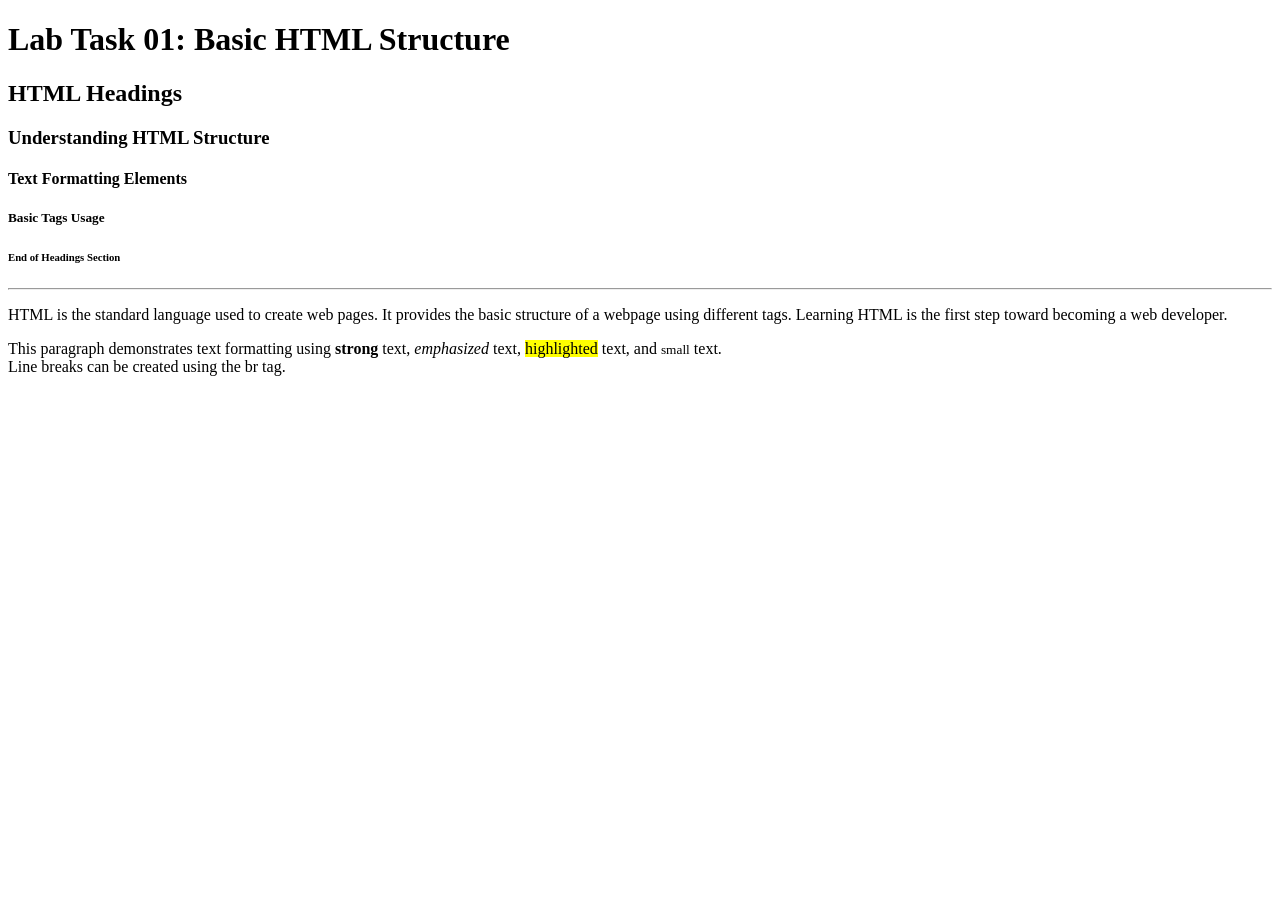
<file: 16_task1.html>
<!DOCTYPE html>
<html lang="en">
<head>
    
    <meta charset="UTF-8">
    <meta name="description" content="Lab Task 01: Basic HTML Structure and Text Formatting">
    <title>Lab Task 01 - Basic HTML</title>
</head>

<body>
   
    <h1>Lab Task 01: Basic HTML Structure</h1>

    
    <h2>HTML Headings</h2>
    <h3>Understanding HTML Structure</h3>
    <h4>Text Formatting Elements</h4>
    <h5>Basic Tags Usage</h5>
    <h6>End of Headings Section</h6>

   
    <hr>

   
    <p>
        HTML is the standard language used to create web pages.
        It provides the basic structure of a webpage using different tags.
        Learning HTML is the first step toward becoming a web developer.
    </p>

    <p>
        This paragraph demonstrates text formatting using 
        <strong>strong</strong> text, 
        <em>emphasized</em> text, 
        <mark>highlighted</mark> text, 
        and <small>small</small> text.
        <br>
        Line breaks can be created using the br tag.
    </p>

   
</body>
</html>
</file>
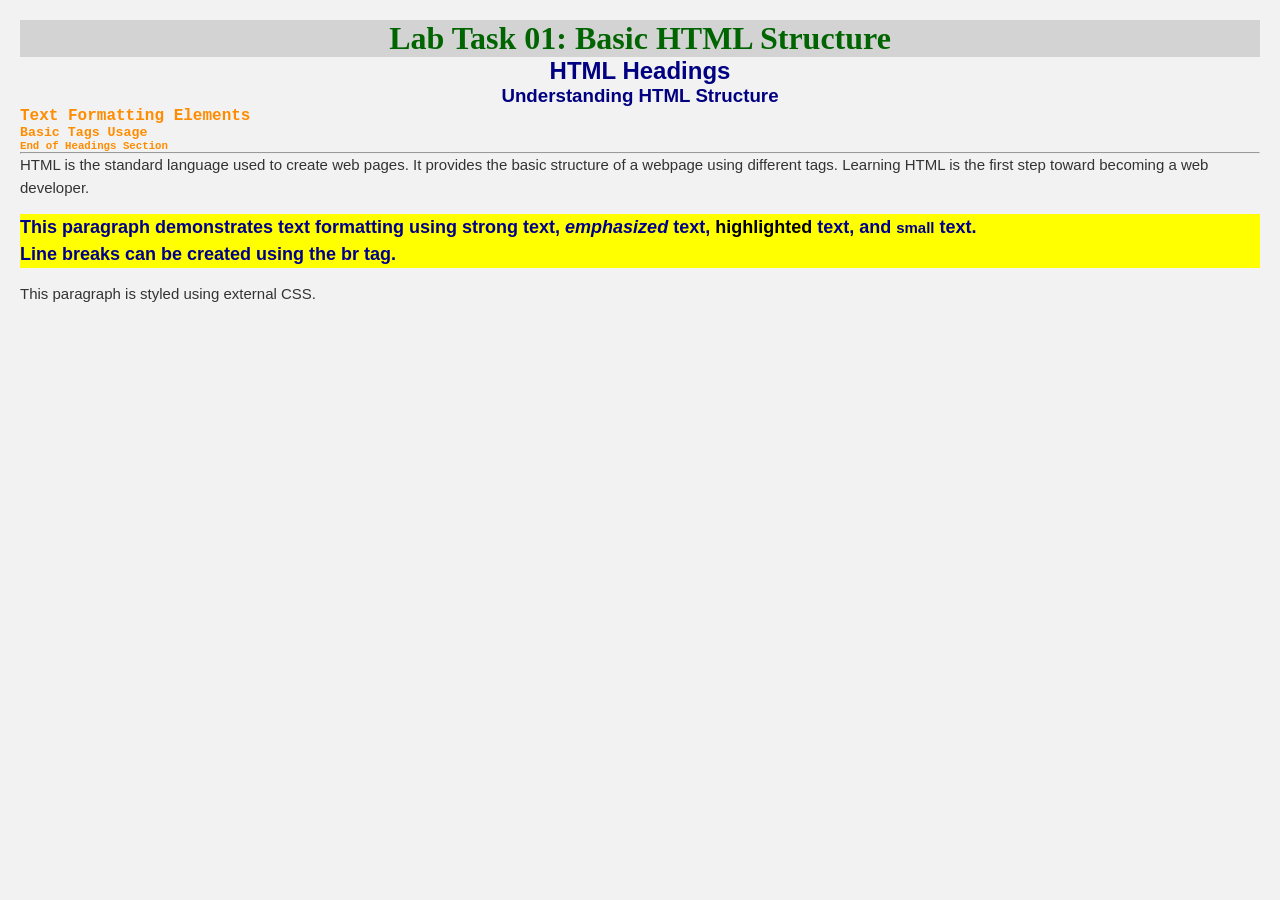
<file: csstask1.html>
<!DOCTYPE html>
<html lang="en">
<head>
    <meta charset="UTF-8">
    <meta name="description" content="Lab Task 01: Basic HTML Structure and Text Formatting">
    <title>Lab Task 01 - Basic HTML</title>

    <!-- Internal CSS -->
    <style>
        /* Universal selector */
        * {
            margin: 0;
            padding: 0;
            box-sizing: border-box;
        }

        /* Element selectors */
        p {
            font-size: 16px;
            color: #333;
            margin-bottom: 15px;
        }

        h2, h3 {
            text-align: center;
            color: navy;
            font-family: Arial, sans-serif;
        }

        /* Class selector */
        .highlight {
            background-color: yellow;
            font-family: 'Verdana', sans-serif;
            font-size: 18px;
            color: darkred;
        }

        /* ID selector */
        #mainTitle {
            font-family: 'Georgia', serif;
            text-align: center;
            font-size: 32px;
            color: darkgreen;
        }
    </style>

    <!-- External CSS -->
    <link rel="stylesheet" href="style.css">
</head>

<body>

    <!-- ID selector + inline CSS -->
    <h1 id="mainTitle" style="background-color: lightgray;">Lab Task 01: Basic HTML Structure</h1>

    <!-- Element selectors -->
    <h2>HTML Headings</h2>
    <h3>Understanding HTML Structure</h3>
    <h4>Text Formatting Elements</h4>
    <h5>Basic Tags Usage</h5>
    <h6>End of Headings Section</h6>

    <hr>

    <!-- Paragraphs -->
    <p>
        HTML is the standard language used to create web pages.
        It provides the basic structure of a webpage using different tags.
        Learning HTML is the first step toward becoming a web developer.
    </p>

    <!-- Paragraph using class selector -->
    <p class="highlight">
        This paragraph demonstrates text formatting using 
        <strong>strong</strong> text, 
        <em>emphasized</em> text, 
        <mark>highlighted</mark> text, 
        and <small>small</small> text.
        <br>
        Line breaks can be created using the br tag.
    </p>

    <!-- Another paragraph styled externally -->
    <p>This paragraph is styled using external CSS.</p>

</body>
</html>
</file>
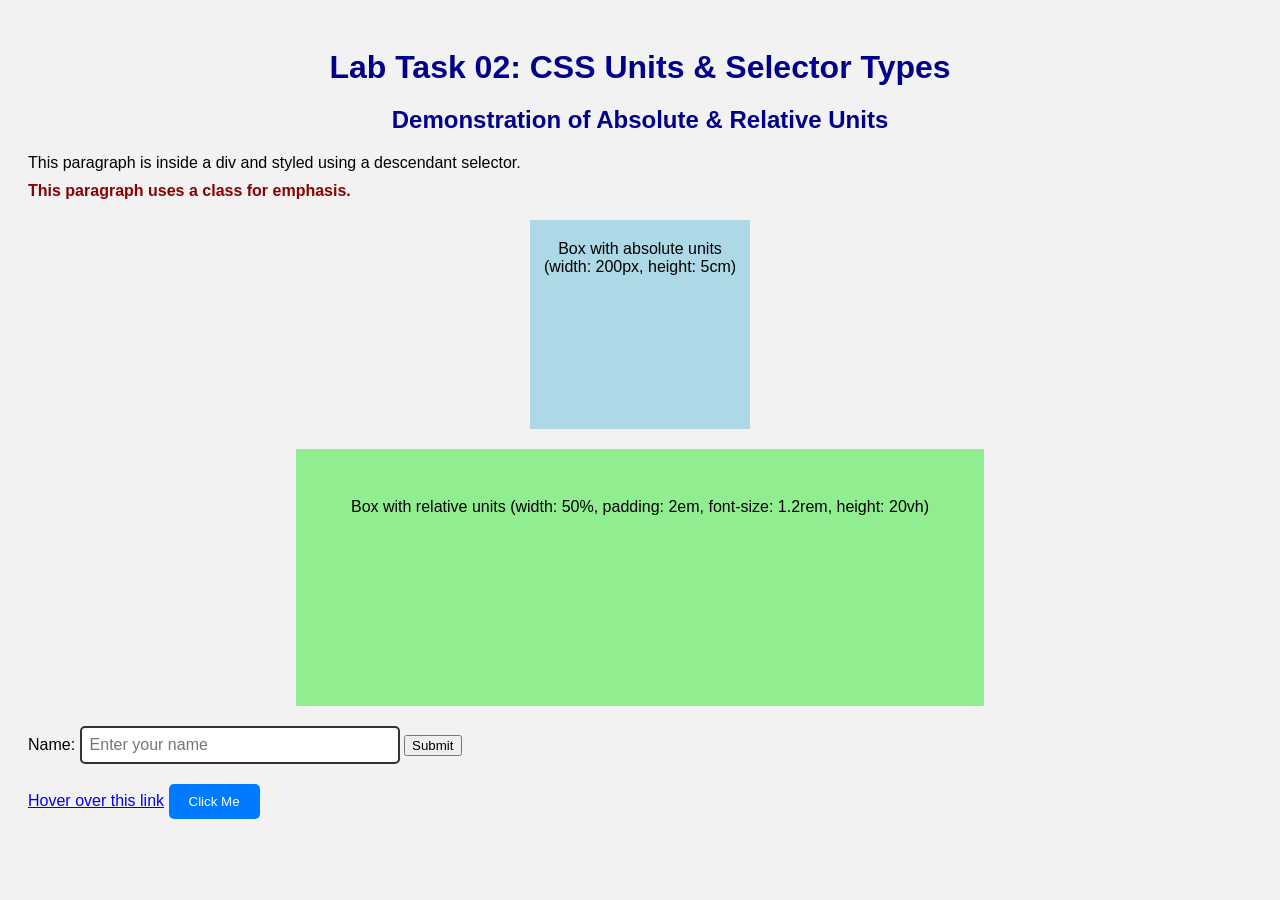
<file: csstask2.html>
<!DOCTYPE html>
<html lang="en">
<head>
    <meta charset="UTF-8">
    <meta name="description" content="Lab Task 02: CSS Units and Selector Types">
    <title>Lab Task 02 - CSS Units & Selectors</title>
    
    <link rel="stylesheet" href="csstask2style.css">
</head>
<body>

    <header>
    
        <h1>Lab Task 02: CSS Units & Selector Types</h1>
        <h2>Demonstration of Absolute & Relative Units</h2>
    </header>

    <main>
      
        <div class="content">
            <p>This paragraph is inside a div and styled using a descendant selector.</p>
            <p class="highlight">This paragraph uses a class for emphasis.</p>
        </div>

    
        <div class="box-absolute">
            <p>Box with absolute units (width: 200px, height: 5cm)</p>
        </div>

        <!-- Relative units: %, em, rem, vh -->
        <div class="box-relative">
            <p>Box with relative units (width: 50%, padding: 2em, font-size: 1.2rem, height: 20vh)</p>
        </div>

        <!-- Attribute selector: input[type="text"] -->
        <form>
            <label for="name">Name:</label>
            <input type="text" id="name" placeholder="Enter your name">
            <button type="submit">Submit</button>
        </form>

        <!-- Links and buttons for pseudo-classes -->
        <a href="#">Hover over this link</a>
        <button class="btn">Click Me</button>
    </main>

</body>
</html>
</file>
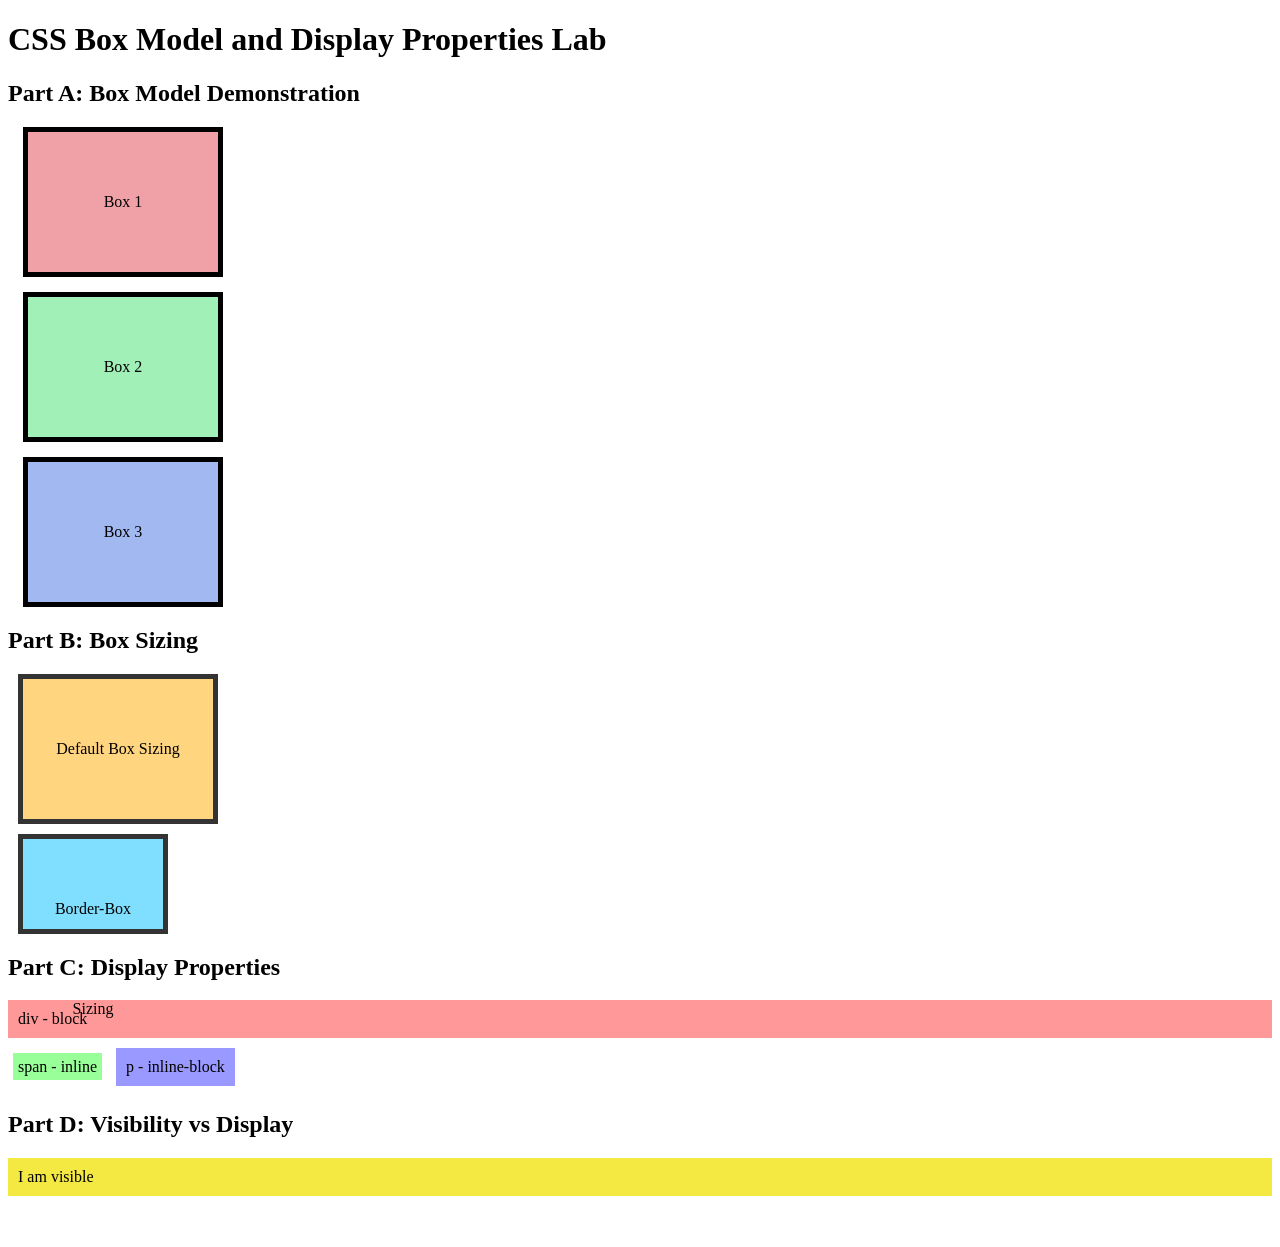
<file: csstask3.html>
<!DOCTYPE html>
<html lang="en">
<head>
    <meta charset="UTF-8">
    <meta name="viewport" content="width=device-width, initial-scale=1.0">
    <title>CSS Box Model and Display Properties</title>
    <link rel="stylesheet" href="cssstyle3.css">
</head>
<body>
    <h1>CSS Box Model and Display Properties Lab</h1>

    <!-- Part A: Box Model Demonstration -->
    <section>
        <h2>Part A: Box Model Demonstration</h2>
        <div class="box box1">Box 1</div>
        <div class="box box2">Box 2</div>
        <div class="box box3">Box 3</div>
    </section>

    <!-- Part B: Box Sizing -->
    <section>
        <h2>Part B: Box Sizing</h2>
        <div class="box default-box">Default Box Sizing</div>
        <div class="box border-box">Border-Box Sizing</div>
    </section>

    <!-- Part C: Display Properties -->
    <section>
        <h2>Part C: Display Properties</h2>
        <div class="display-block">div - block</div>
        <span class="display-inline">span - inline</span>
        <p class="display-inline-block">p - inline-block</p>
        <div class="display-none">This div is display: none</div>
    </section>

    <!-- Part D: Visibility vs Display -->
    <section>
        <h2>Part D: Visibility vs Display</h2>
        <div class="visible-box">I am visible</div>
        <div class="hidden-box">I am hidden with visibility: hidden</div>
        <div class="none-box">I am hidden with display: none</div>
    </section>
</body>
</html>
</file>
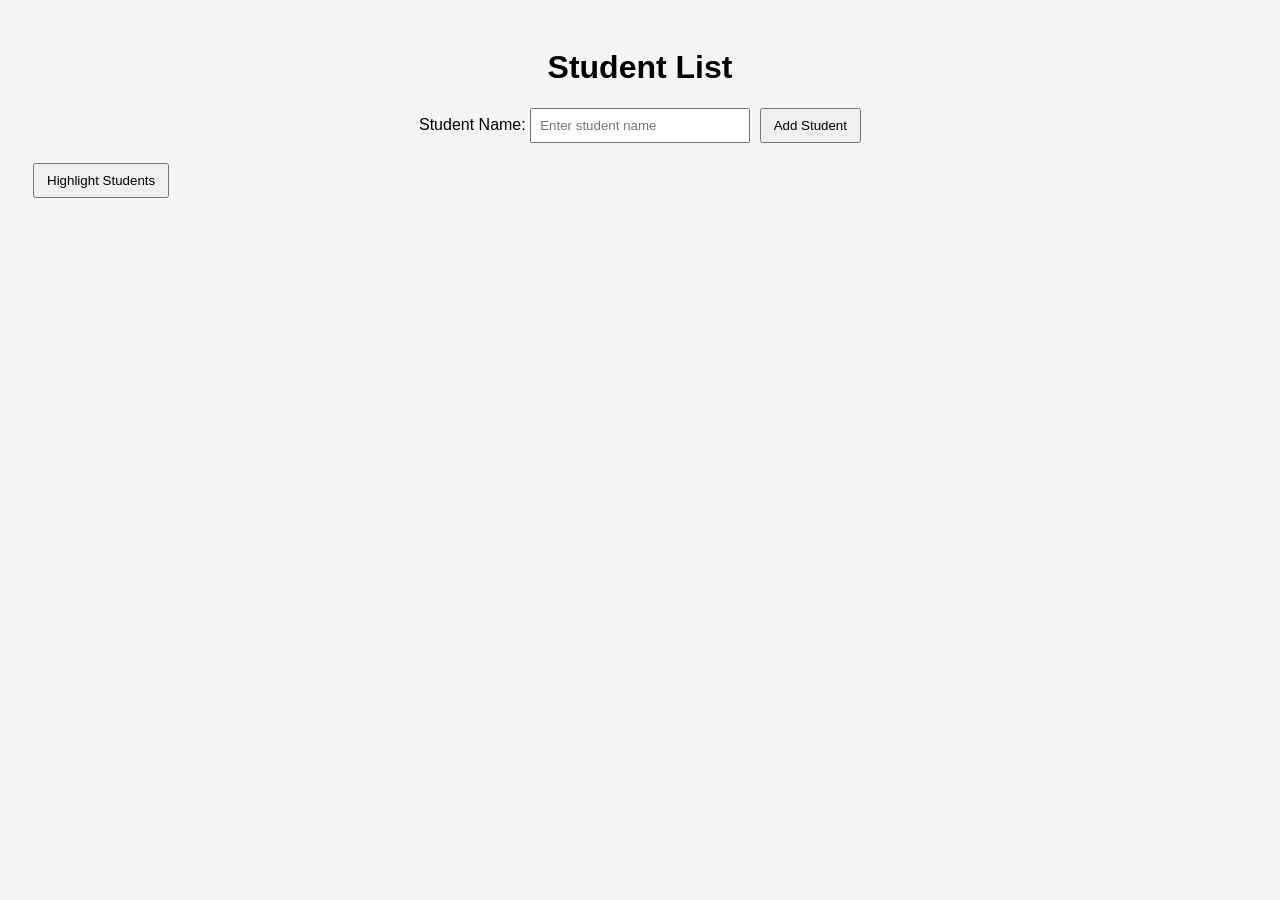
<file: dom.html>
<!DOCTYPE html> 
<html lang="en"> 
<head> 
<meta charset="UTF-8"> 
<title>Student List DOM Practice</title> 
<link rel="stylesheet" href="dom.css">
</head> 
<body> 
    <h1>Student List</h1> 
 
    <!-- Student Form --> 
    <form id="student-form"> 
        <label for="student-name">Student Name:</label> 
        <input type="text" id="student-name" placeholder="Enter student name"> 
        <button type="submit">Add Student</button> 
    </form> 
 
    <!-- Student List --> 
    <ul id="student-list"> 
        <!-- New students will be added here --> 
    </ul> 
 
    <!-- JS file --> 
    <script src="dom.js"></script> 
</body> 
</html>
</file>
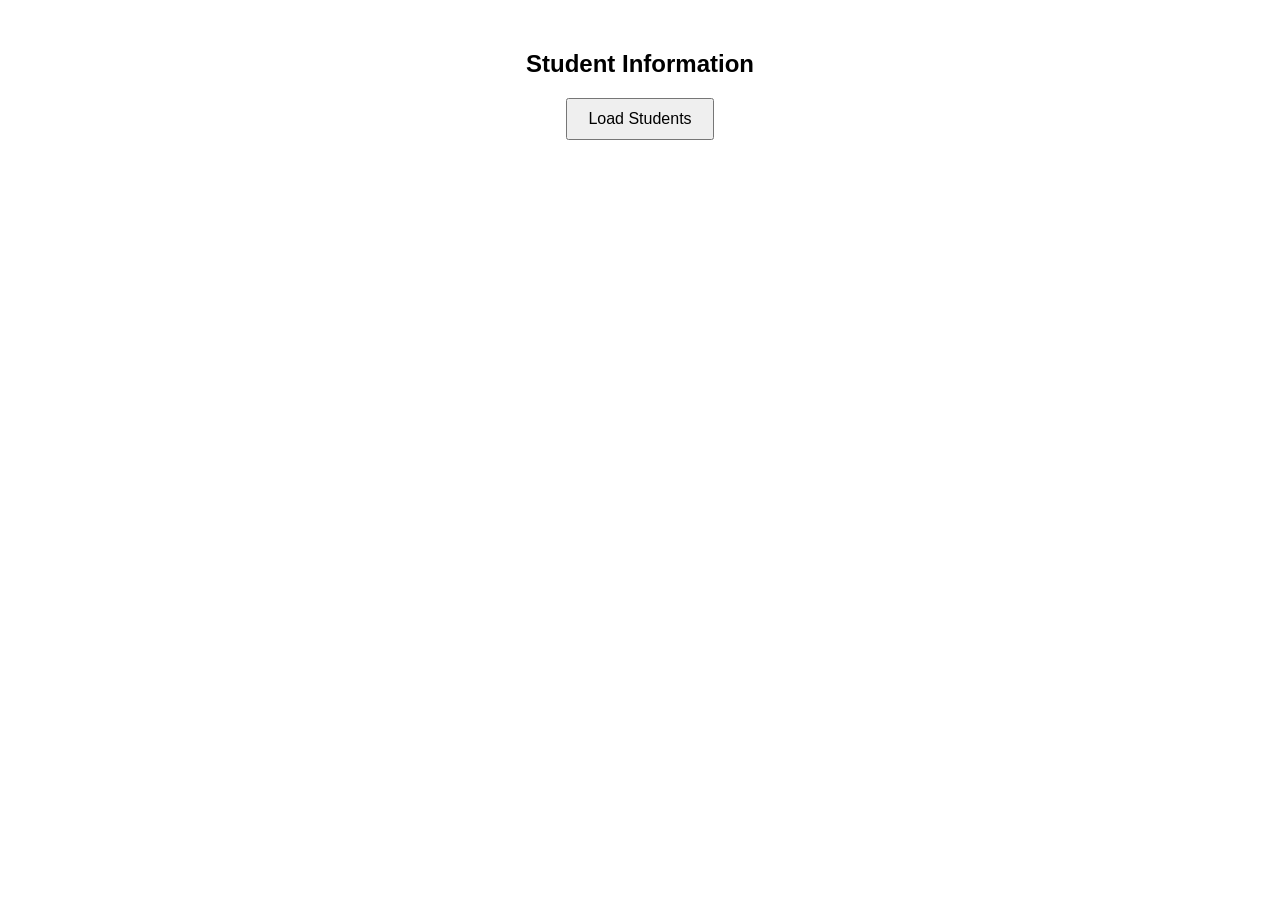
<file: finaljsonajax.html>
<!DOCTYPE html>
<html>
<head>
    <title>Student Info AJAX App</title>
    <style>
        body {
            font-family: Arial;
            text-align: center;
            margin-top: 50px;
        }
        button {
            padding: 10px 20px;
            font-size: 16px;
            cursor: pointer;
        }
        #output {
            margin-top: 20px;
        }
        .student {
            border: 1px solid #ccc;
            padding: 10px;
            margin: 10px auto;
            width: 300px;
            border-radius: 8px;
        }
    </style>
</head>
<body>

    <h2>Student Information</h2>
    <button onclick="fetchData()">Load Students</button>

    <div id="output"></div>

    <script>
        function fetchData() {
            var xhr = new XMLHttpRequest();

            xhr.open("GET", "data.php", true);

            xhr.onload = function() {
                if (this.status == 200) {
                    var students = JSON.parse(this.responseText);

                    var output = "";

                    students.forEach(function(student) {
                        output += `
                            <div class="student">
                                <h3>${student.name}</h3>
                                <p><strong>ID:</strong> ${student.id}</p>
                                <p><strong>Department:</strong> ${student.department}</p>
                                <p><strong>CGPA:</strong> ${student.cgpa}</p>
                            </div>
                        `;
                    });

                    document.getElementById("output").innerHTML = output;
                }
            };

            xhr.send();
        }
    </script>

</body>
</html>
</file>
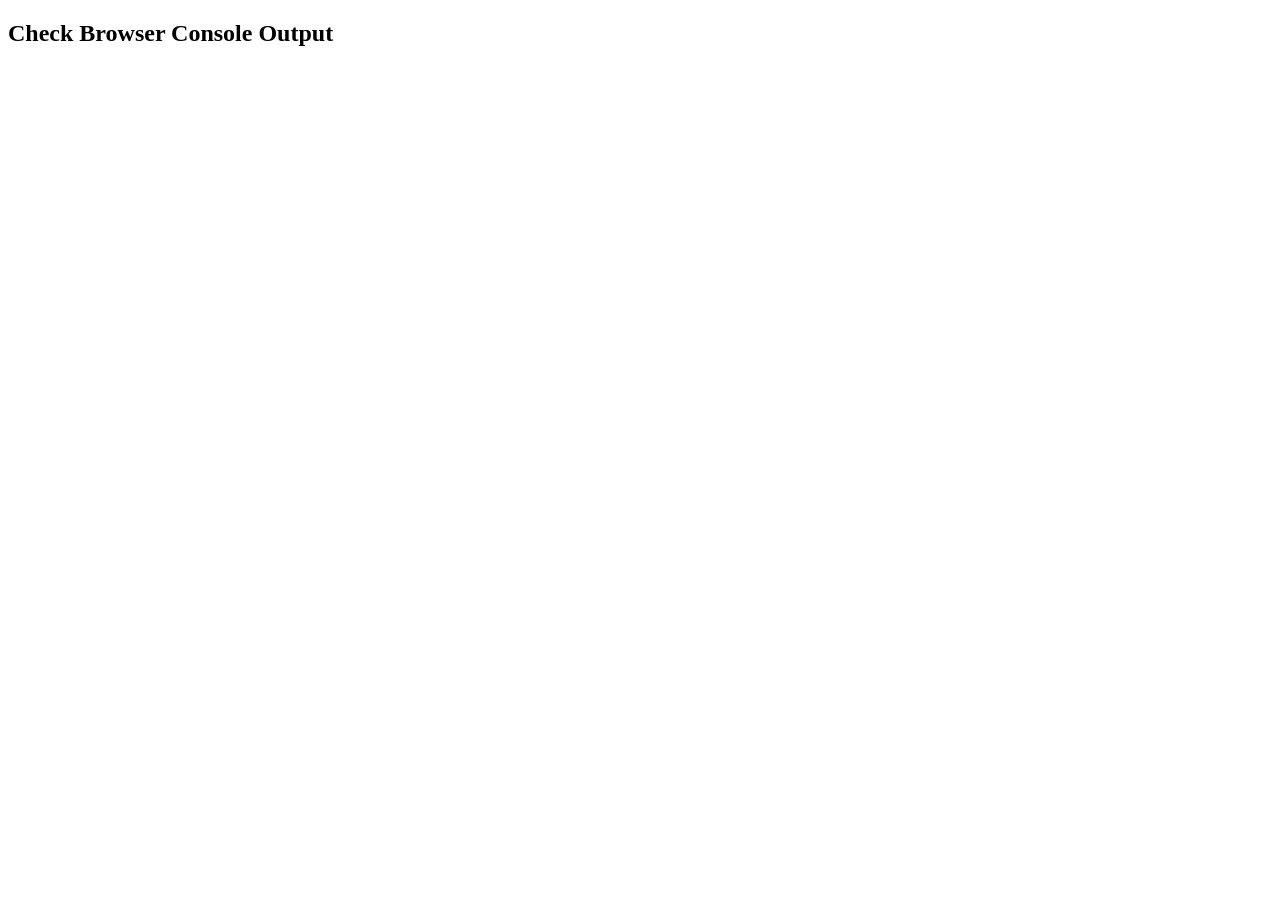
<file: javascriptlab3.html>
<!DOCTYPE html>
<html>
<head>
    <title>Prime Check</title>
</head>
<body>
 
<h2>Check Browser Console Output</h2>
 
<script>
    console.log("Task: Print a massage");
    console.log("Hello, World!");
 
console.log("Task: Variable Declaration and Assignment");
var name="Nasiba";
var age=23;
console.log("My name is "+name+" and I am "+age+" years old.");
 
console.log("Task: Simple Arithmetic ");
var num1=5;
var num2=10;
var sum=num1+num2;
console.log("The sum of "+num1+" and "+num2+" is "+sum);
 
console.log("Task:Checking Odd or Even ");
var number=7;
if(number%2==0){
console.log(number+" is even.");
}
else{
    console.log(number+" is odd.");
}
 
console.log("Task: Temperature Conversion" )
var celsius=25;
var fahrenheit=(celsius*9/5)+32;
console.log(celsius+" C is equal to "+fahrenheit+" F");
 
console.log("Task: Simple Calculator");
var num1=10;
var num2=5;
console.log("Addition: "+(num1 + num2));
console.log("Subtraction: "+(num1 - num2));
console.log("Multiplication: "+(num1 * num2));
console.log("Division: "+(num1 / num2));
 
console.log("Task: Find Largest Number");
var num1=15;
var num2=22;
var num3=8;
var largest=num1;
if(num2>largest){
    largest=num2;
}
if(num3>largest){
    largest=num3;
}
console.log("The largest number is: " + largest);
 
console.log("Task: Loop through Numbers")
for (var i = 1; i <= 10; i++) {
  console.log(i);
}
 
console.log("Task:Factorial of a Number")
var num = 5;
var factorial = 1;
 
for (var i = num; i > 0; i--) {
  factorial *= i;
}
 
console.log("Factorial of " + num + " is: " + factorial);
 
console.log("Reverse a String ")
var str = "JavaScript";
var reversedStr = "";
 
for (var i = str.length - 1; i >= 0; i--) {
  reversedStr += str[i];
}
console.log("Reversed string is: " + reversedStr);
 
console.log("Task:Sum of Array Elements")
var arr = [1, 2, 3, 4, 5];
var sum = 0;
 
for (var i = 0; i < arr.length; i++) {
  sum += arr[i];
}
 
console.log("Sum of array elements: " + sum);
 
console.log("Task:Prime Number Checker ")
var num = 29;
var isPrime = true;
 
for (var i = 2; i < num; i++) {
  if (num % i === 0) {
    isPrime = false;
    break;
  }
}
 
if (isPrime) {
  console.log(num + " is a prime number.");
} else {
  console.log(num + " is not a prime number.");
}
 
console.log("Task:Array Manipulation");
var arr=[1,2,3,4,5];
arr.push(6);
arr.shift();
console.log("Modified array:"+arr);
 
console.log("Task: Simple Object");
var person={
    name:"Alice",
    age:30
};
console.log("Name: "+person.name);
console.log("Age: "+person.age);
 
</script>
 
</body>
</html>
</file>
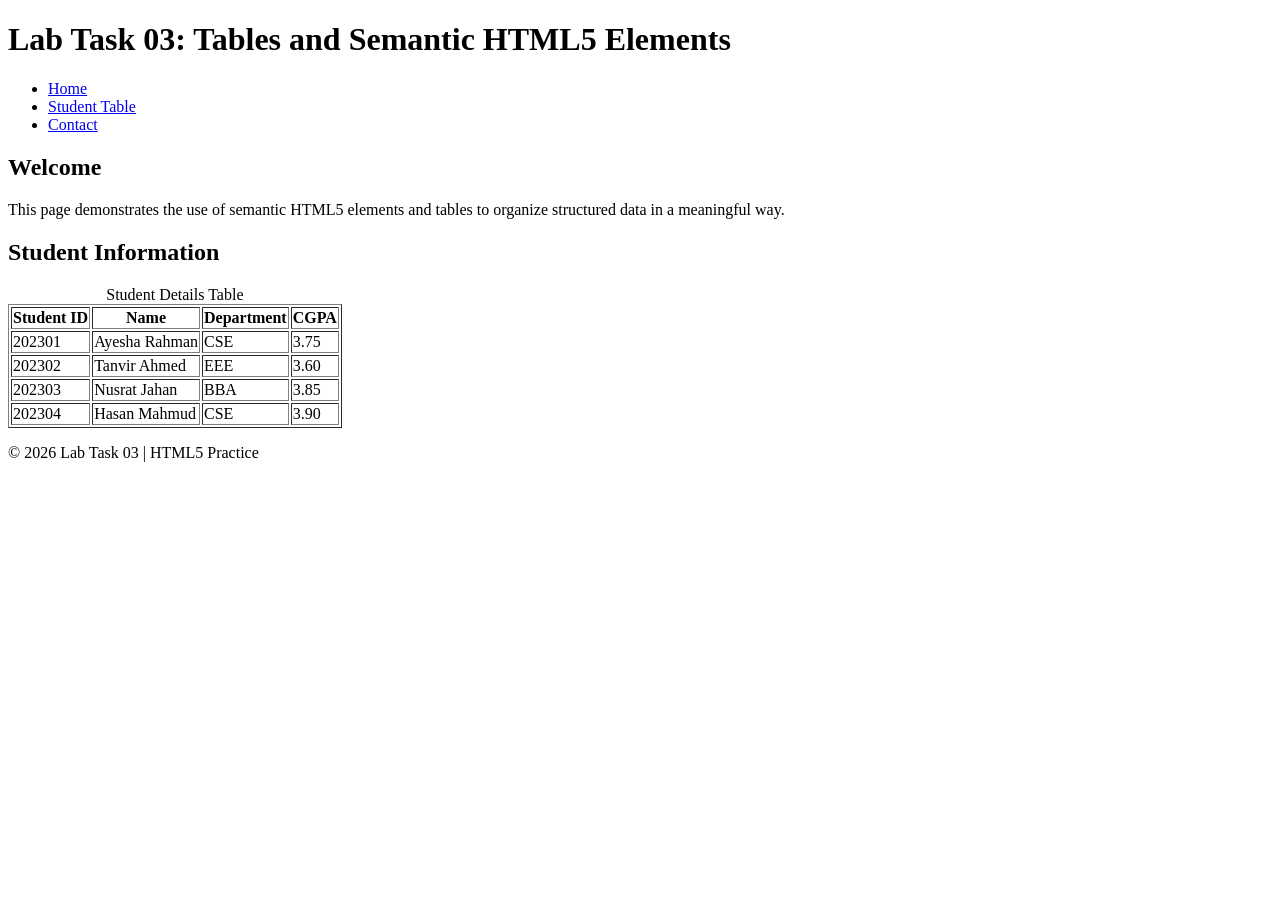
<file: task3.html>
<!DOCTYPE html>
<html lang="en">
<head>
    <meta charset="UTF-8">
    <meta name="description" content="Lab Task 03: Tables and Semantic HTML5 Elements">
    <title>Lab Task 03 - Semantic HTML and Tables</title>
</head>

<body>

    <header>
        <h1>Lab Task 03: Tables and Semantic HTML5 Elements</h1>
    </header>

   
    <nav>
        <ul>
            <li><a href="#home">Home</a></li>
            <li><a href="#students">Student Table</a></li>
            <li><a href="#footer">Contact</a></li>
        </ul>
    </nav>

   
    <main>

       
        <section id="home">
            <h2>Welcome</h2>
            <p>
                This page demonstrates the use of semantic HTML5 elements
                and tables to organize structured data in a meaningful way.
            </p>
        </section>

     
        <section id="students">
            <h2>Student Information</h2>

            <table border="1">
                <caption>Student Details Table</caption>

                <tr>
                    <th scope="col">Student ID</th>
                    <th scope="col">Name</th>
                    <th scope="col">Department</th>
                    <th scope="col">CGPA</th>
                </tr>

                <tr>
                    <td>202301</td>
                    <td>Ayesha Rahman</td>
                    <td>CSE</td>
                    <td>3.75</td>
                </tr>

                <tr>
                    <td>202302</td>
                    <td>Tanvir Ahmed</td>
                    <td>EEE</td>
                    <td>3.60</td>
                </tr>

                <tr>
                    <td>202303</td>
                    <td>Nusrat Jahan</td>
                    <td>BBA</td>
                    <td>3.85</td>
                </tr>

                <tr>
                    <td>202304</td>
                    <td>Hasan Mahmud</td>
                    <td>CSE</td>
                    <td>3.90</td>
                </tr>

            </table>
        </section>

    </main>

    
    <footer id="footer">
        <p>&copy; 2026 Lab Task 03 | HTML5 Practice</p>
    </footer>

</body>
</html>
</file>
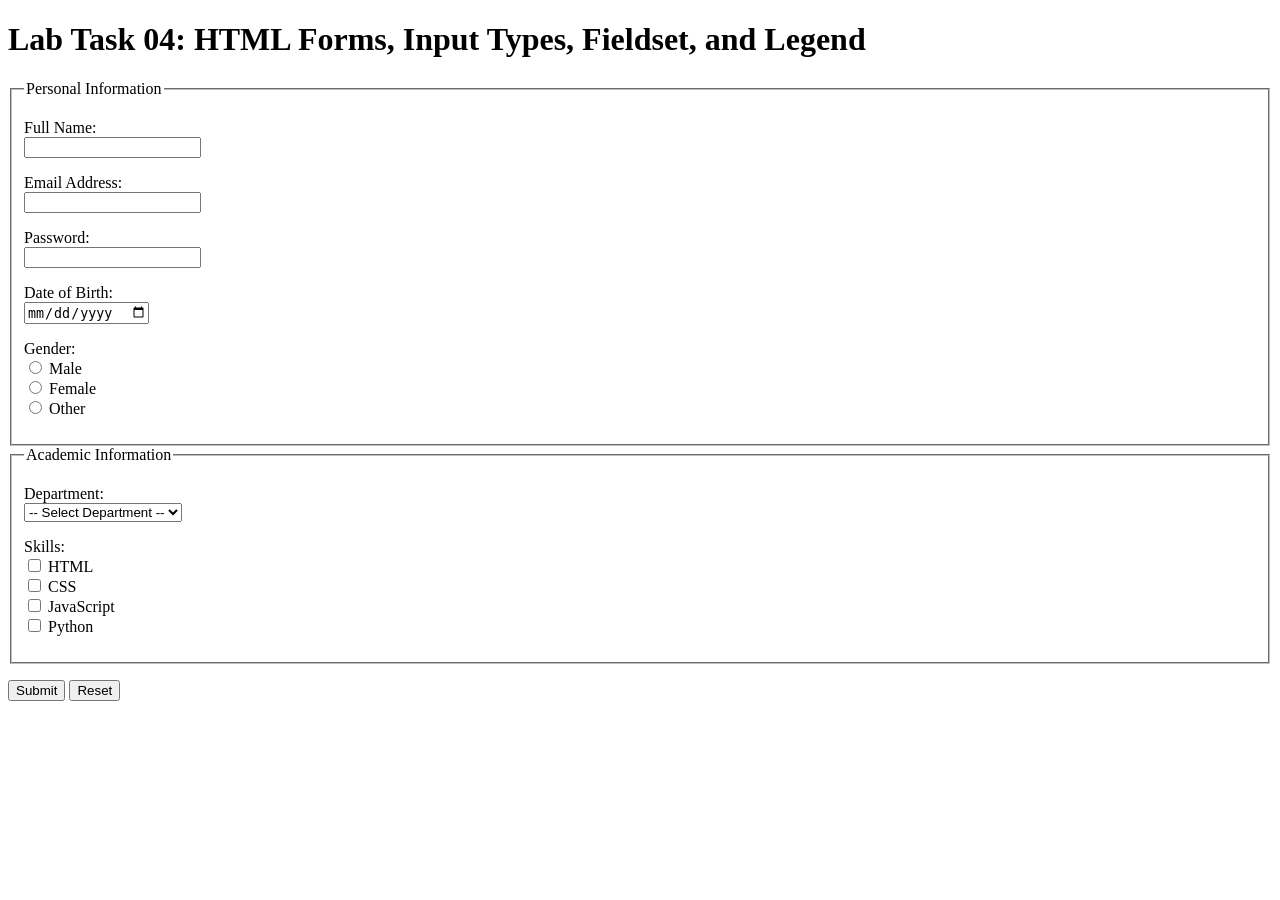
<file: task4.html>
<!DOCTYPE html>
<html lang="en">
<head>
    <meta charset="UTF-8">
    <meta name="description" content="Lab Task 04: HTML Forms, Input Types, Fieldset, and Legend">
    <title>Lab Task 04 - HTML Forms</title>
</head>

<body>

    <h1>Lab Task 04: HTML Forms, Input Types, Fieldset, and Legend</h1>

    <form action="#" method="post">

        <fieldset>
            <legend>Personal Information</legend>

            <p>
                <label for="fullname">Full Name:</label><br>
                <input type="text" id="fullname" name="fullname" required>
            </p>

            <p>
                <label for="email">Email Address:</label><br>
                <input type="email" id="email" name="email" required>
            </p>

            <p>
                <label for="password">Password:</label><br>
                <input type="password" id="password" name="password" required>
            </p>

            <p>
                <label for="dob">Date of Birth:</label><br>
                <input type="date" id="dob" name="dob">
            </p>

            <p>
                Gender:<br>
                <label for="gender_male">
                    <input type="radio" id="gender_male" name="gender" value="male">
                    Male
                </label><br>

                <label for="gender_female">
                    <input type="radio" id="gender_female" name="gender" value="female">
                    Female
                </label><br>

                <label for="gender_other">
                    <input type="radio" id="gender_other" name="gender" value="other">
                    Other
                </label>
            </p>
        </fieldset>

        <fieldset>
            <legend>Academic Information</legend>

            <p>
                <label for="department">Department:</label><br>
                <select id="department" name="department">
                    <option value="">-- Select Department --</option>
                    <option value="cse">CSE</option>
                    <option value="eee">EEE</option>
                    <option value="bba">BBA</option>
                    <option value="eng">English</option>
                </select>
            </p>

            <p>
                Skills:<br>
                <label for="skill_html">
                    <input type="checkbox" id="skill_html" name="skills" value="html">
                    HTML
                </label><br>

                <label for="skill_css">
                    <input type="checkbox" id="skill_css" name="skills" value="css">
                    CSS
                </label><br>

                <label for="skill_js">
                    <input type="checkbox" id="skill_js" name="skills" value="javascript">
                    JavaScript
                </label><br>

                <label for="skill_python">
                    <input type="checkbox" id="skill_python" name="skills" value="python">
                    Python
                </label>
            </p>
        </fieldset>

        <p>
            <input type="submit" value="Submit">
            <input type="reset" value="Reset">
        </p>

    </form>

</body>
</html>
</file>
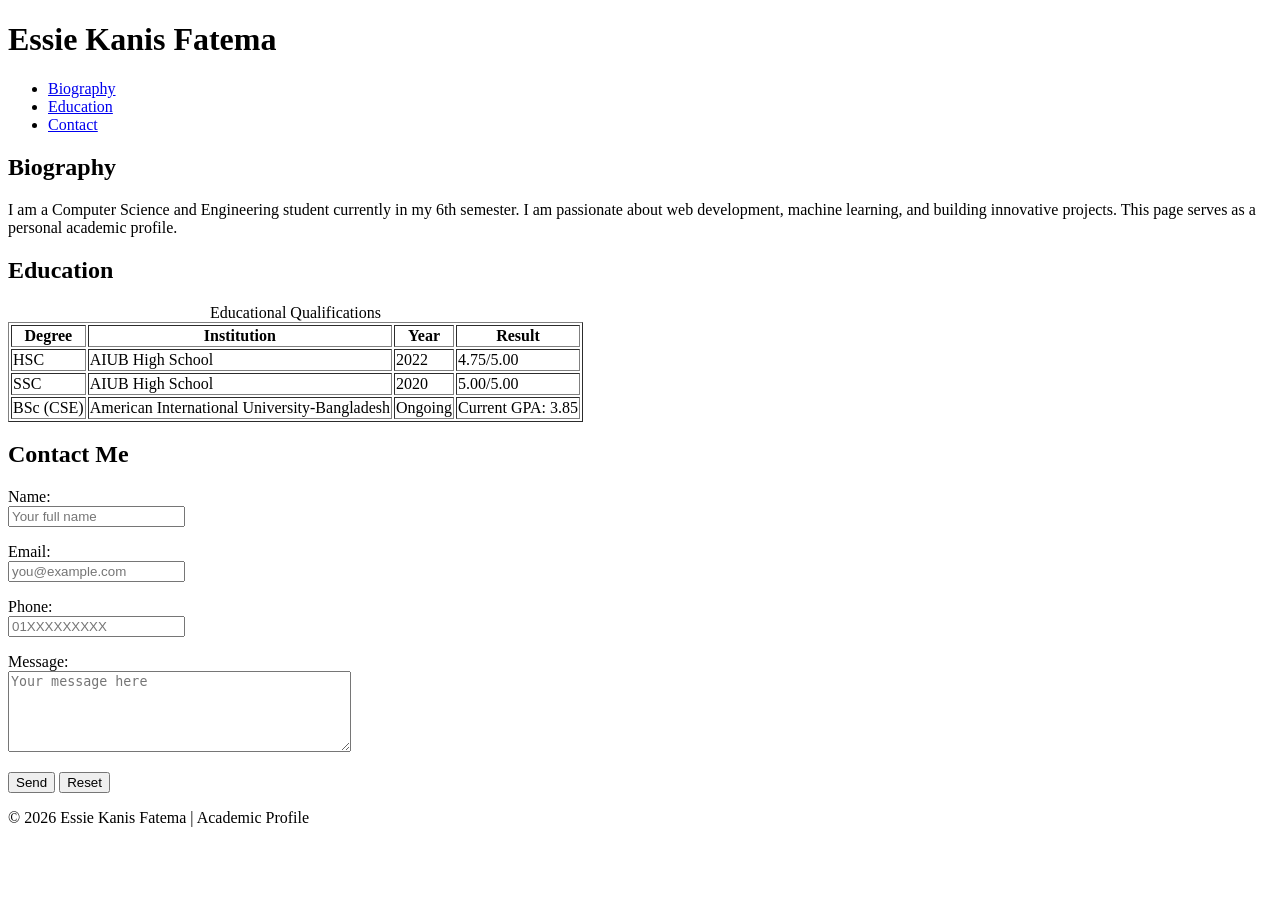
<file: task5.html>
<!DOCTYPE html>
<html lang="en">
<head>
    <meta charset="UTF-8">
    <meta name="description" content="Personal Academic Profile Page for Lab Task 05">
    <meta name="keywords" content="HTML5, Semantic, Profile, Education, Contact Form">
    <meta name="author" content="Essie Kanis Fatema">
    <title>Essie Kanis Fatema - Academic Profile</title>
</head>

<body>

    <header>
        <h1>Essie Kanis Fatema</h1>
        <nav>
            <ul>
                <li><a href="#biography">Biography</a></li>
                <li><a href="#education">Education</a></li>
                <li><a href="#contact">Contact</a></li>
            </ul>
        </nav>
    </header>

    <main>

        <section id="biography">
            <h2>Biography</h2>
            <p>
                I am a Computer Science and Engineering student currently in my 6th semester. 
                I am passionate about web development, machine learning, and building innovative projects. 
                This page serves as a personal academic profile.
            </p>
        </section>

        <section id="education">
            <h2>Education</h2>

            <table border="1">
                <caption>Educational Qualifications</caption>
                <thead>
                    <tr>
                        <th scope="col">Degree</th>
                        <th scope="col">Institution</th>
                        <th scope="col">Year</th>
                        <th scope="col">Result</th>
                    </tr>
                </thead>
                <tbody>
                    <tr>
                        <td>HSC</td>
                        <td>AIUB High School</td>
                        <td>2022</td>
                        <td>4.75/5.00</td>
                    </tr>
                    <tr>
                        <td>SSC</td>
                        <td>AIUB High School</td>
                        <td>2020</td>
                        <td>5.00/5.00</td>
                    </tr>
                    <tr>
                        <td>BSc (CSE)</td>
                        <td>American International University-Bangladesh</td>
                        <td>Ongoing</td>
                        <td>Current GPA: 3.85</td>
                    </tr>
                </tbody>
            </table>
        </section>

        <section id="contact">
            <h2>Contact Me</h2>

            <form action="#" method="post">

                <p>
                    <label for="name">Name:</label><br>
                    <input type="text" id="name" name="name" placeholder="Your full name" required maxlength="50">
                </p>

                <p>
                    <label for="email">Email:</label><br>
                    <input type="email" id="email" name="email" placeholder="you@example.com" required maxlength="50">
                </p>

                <p>
                    <label for="phone">Phone:</label><br>
                    <input type="tel" id="phone" name="phone" placeholder="01XXXXXXXXX" pattern="[0-9]{11}" maxlength="11">
                </p>

                <p>
                    <label for="message">Message:</label><br>
                    <textarea id="message" name="message" placeholder="Your message here" required maxlength="500" rows="5" cols="40"></textarea>
                </p>

                <p>
                    <input type="submit" value="Send">
                    <input type="reset" value="Reset">
                </p>

            </form>
        </section>

    </main>

    <footer>
        <p>&copy; 2026 Essie Kanis Fatema | Academic Profile</p>
    </footer>

</body>
</html>
</file>
<file: style.css>
/* External CSS styling */
body {
    font-family: 'Verdana', sans-serif;
    background-color: #f2f2f2;
    color: #333333;
    padding: 20px;
}

h4, h5, h6 {
    font-family: 'Courier New', monospace;
    color: darkorange;
    text-align: left;
}

p {
    font-size: 15px;
    line-height: 1.5;
}

.highlight {
    font-weight: bold;
    color: darkblue;
}
</file>
<file: csstask2style.css>
/* LAB TASK 02 STYLES */

/* 1. Group selector */
h1, h2 {
    font-family: Arial, sans-serif;
    text-align: center;
    color: darkblue;
    margin-bottom: 20px;
}

/* 2. Descendant selector */
div p {
    font-size: 16px;
    margin: 10px 0;
}

/* 3. Class selector */
.highlight {
    color: darkred;
    font-weight: bold;
}

/* Absolute units */
.box-absolute {
    width: 200px; /* px */
    height: 5cm;   /* cm */
    background-color: lightblue;
    margin: 20px auto;
    padding: 10px;
    text-align: center;
}

/* Relative units */
.box-relative {
    width: 50%;       /* % */
    height: 20vh;     /* viewport height */
    padding: 2em;     /* em */
    font-size: 1.2rem; /* rem */
    background-color: lightgreen;
    margin: 20px auto;
    text-align: center;
}

/* Attribute selector */
input[type="text"] {
    width: 300px;
    padding: 0.5em;
    margin-bottom: 10px;
    font-size: 16px;
    border: 2px solid #333;
    border-radius: 5px;
}

/* Pseudo-classes */
input[type="text"]:focus {
    border-color: darkgreen;
    outline: none;
}

a:hover {
    color: red;
    text-decoration: underline;
}

button.btn:active {
    background-color: darkorange;
    color: white;
    transform: scale(0.98);
}

/* General button style */
button.btn {
    padding: 10px 20px;
    margin-top: 10px;
    background-color: #007BFF;
    color: white;
    border: none;
    border-radius: 5px;
    cursor: pointer;
}

/* Optional body style */
body {
    font-family: Verdana, sans-serif;
    background-color: #f2f2f2;
    padding: 20px;
}
</file>
<file: cssstyle3.css>
/* ===== Part A: Box Model ===== */
.box {
    width: 150px;
    height: 100px;
    padding: 20px;
    border: 5px solid black;
    margin: 15px;
    background-color: #f0c987;
    text-align: center;
    line-height: 100px; /* vertically center text */
}

.box1 {
    background-color: #f0a1a8;
}

.box2 {
    background-color: #a1f0b8;
}

.box3 {
    background-color: #a1b8f0;
}

/* ===== Part B: Box Sizing ===== */
.default-box {
    width: 150px;
    height: 100px;
    padding: 20px;
    border: 5px solid #333;
    margin: 10px;
    background-color: #ffd580;
}

.border-box {
    width: 150px;
    height: 100px;
    padding: 20px;
    border: 5px solid #333;
    margin: 10px;
    box-sizing: border-box;
    background-color: #80dfff;
}

/* ===== Part C: Display Properties ===== */
.display-block {
    display: block;
    background-color: #ff9999;
    padding: 10px;
    margin: 5px 0;
}

.display-inline {
    display: inline;
    background-color: #99ff99;
    padding: 5px;
    margin: 0 5px;
}

.display-inline-block {
    display: inline-block;
    background-color: #9999ff;
    padding: 10px;
    margin: 5px;
}

.display-none {
    display: none;
}

/* ===== Part D: Visibility vs Display ===== */
.visible-box {
    background-color: #f4e842;
    padding: 10px;
    margin: 5px 0;
}

.hidden-box {
    visibility: hidden;
    background-color: #ffb347;
    padding: 10px;
    margin: 5px 0;
}

.none-box {
    display: none;
    background-color: #ff6961;
    padding: 10px;
    margin: 5px 0;
}
</file>
<file: dom.css>
body { 
    font-family: Arial, sans-serif; 
    background-color: #f5f5f5; 
    padding: 20px; 
} 
 
/* Heading */ 
h1 { 
    text-align: center; 
} 
 
/* Form styling */ 
form { 
    margin-bottom: 20px; 
    text-align: center; 
} 
 
input[type="text"] { 
    padding: 8px; 
width: 200px; 
} 
 
button { 
    padding: 8px 12px; 
    margin-left: 5px; 
    cursor: pointer; 
} 
 
/* Student list styling */ 
#student-list { 
    list-style-type: none; 
    padding: 0; 
    max-width: 400px; 
    margin: 0 auto; 
} 
 
.student-item { 
    background-color: #ffffff; 
    padding: 10px; 
    margin-bottom: 8px; 
    display: flex; 
    justify-content: space-between; 
    align-items: center; 
    border: 1px solid #ddd; 
} 
 
.student-item span { 
    flex: 1; 
} 
 
/* Edit and delete buttons */ 
.btn-edit { 
    background-color: #4caf50; 
    color: white; 
    border: none; 
} 
 
.btn-delete { 
    background-color: #f44336; 
    color: white; 
    border: none; 
    margin-left: 5px; 
}
/* Highlight style for students */ 
.highlight { 
    background-color: yellow; 
}
</file>
